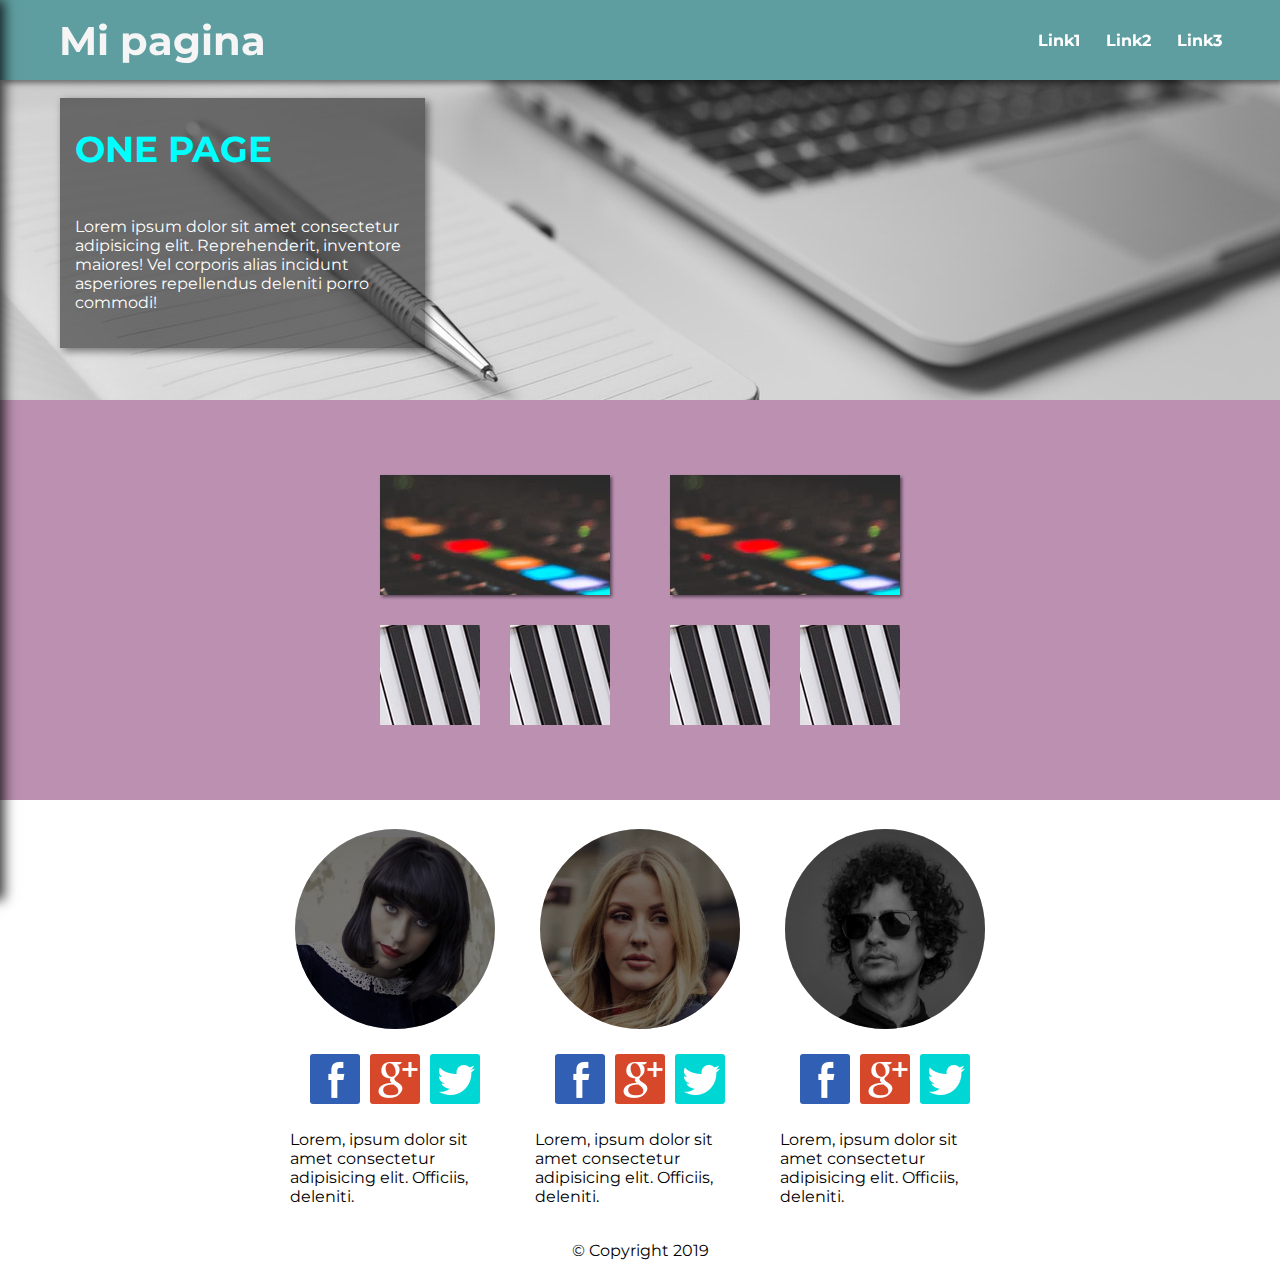
<file: Web Layout HTML, CSS and JS events/index.html>
<!DOCTYPE html>
<html lang="en">
<head>
    
    <meta charset="UTF-8">
    <meta name="viewport" content="width=device-width, initial-scale=1.0">
    <meta http-equiv="X-UA-Compatible" content="ie=edge">
    <link rel="stylesheet" href="styles.css">
    <link href="https://fonts.googleapis.com/css?family=Montserrat&display=swap" rel="stylesheet">
    <link href="https://fonts.googleapis.com/icon?family=Material+Icons"rel="stylesheet">
    <title>Clase de Maquetacion</title>
    </head>
<body>
  <!--   <h1 id="primer-titulo">Hola Mundo</h1>-->
  <!--  <h1>Lorem ipsum</h1>-->
   <!--ul>li{item $}*5 emmet comando--> 
   <!-- seleccionar los elementos que quiera alt + click-->

   
   <button class="material-icons">menu</button>
        <nav class="drawer">
            <a href="#">link</a>
            <a href="#">link</a>
            <a href="#">link</a>
        </nav>
  <header>
        <h1>Mi pagina</h1>

        <nav>
            <a href=""class="link">Link1</a>
            <a href=""class="link">Link2</a>
            <a href=""class="link">Link3</a>
        </nav>
  </header>
  <main>

      <section id="seccion-1">
          <div id="blur-box">
              <h2>ONE PAGE</h2>
              <p>Lorem ipsum dolor sit amet consectetur 
                    adipisicing elit. Reprehenderit, inventore 
                    maiores! Vel corporis alias incidunt asperiores 
                    repellendus deleniti porro commodi!
               </p>
          </div>
        
      </section>

     <div class="contenedor">
         <section class="section-2"><!-- caja padre -->
            <div id="central">
                
                <div id="izq"><!-- hijo a-->
                    <div class="arriba"></div>
                    <div class="abajo">
                        <div class="izq"></div>
                        <div class="der"></div>
                    </div>
                </div>

                <div id="der"><!-- hijo a-->
                    <div class="arriba"></div>
                    <div class="abajo">
                        <div class="izq"></div>
                        <div class="der"></div>
                    </div>
                </div>

            </div>
         </section>

         <section id="nosotros">
            <div id="nosotros-central">
                <div class="nosotros-columnas">
                    <div class="imagen">
                        <div class="overlay"></div>
                    </div>
                    <div class="iconos">
                        <div class="iconos-red"></div>
                        <div class="iconos-red"></div>
                        <div class="iconos-red"></div>
                    </div>
                    <div class="text"><p>Lorem, ipsum dolor sit amet consectetur adipisicing elit. Officiis, deleniti.</p></div>
                </div>

                <div class="nosotros-columnas">
                        <div class="imagen">
                            <div class="overlay"></div>
                        </div>
                        <div class="iconos">
                            <div class="iconos-red"></div>
                            <div class="iconos-red"></div>
                            <div class="iconos-red"></div>
                        </div>
                        <div class="text"><p>Lorem, ipsum dolor sit amet consectetur adipisicing elit. Officiis, deleniti.</p></div>
                    </div>
                    
                    <div class="nosotros-columnas">
                            <div class="imagen">
                                <div class="overlay"></div>
                            </div>
                            <div class="iconos">
                                <div class="iconos-red"></div>
                                <div class="iconos-red"></div>
                                <div class="iconos-red"></div>
                            </div>
                            <div class="text"><p>Lorem, ipsum dolor sit amet consectetur adipisicing elit. Officiis, deleniti.</p></div>
                        </div>        

            </div>
         </section>
    </div>
    <footer><p>&copy; Copyright 2019</p></footer>
</main>
<script src="sidebar.js"></script>
</body>
</html>
</file>
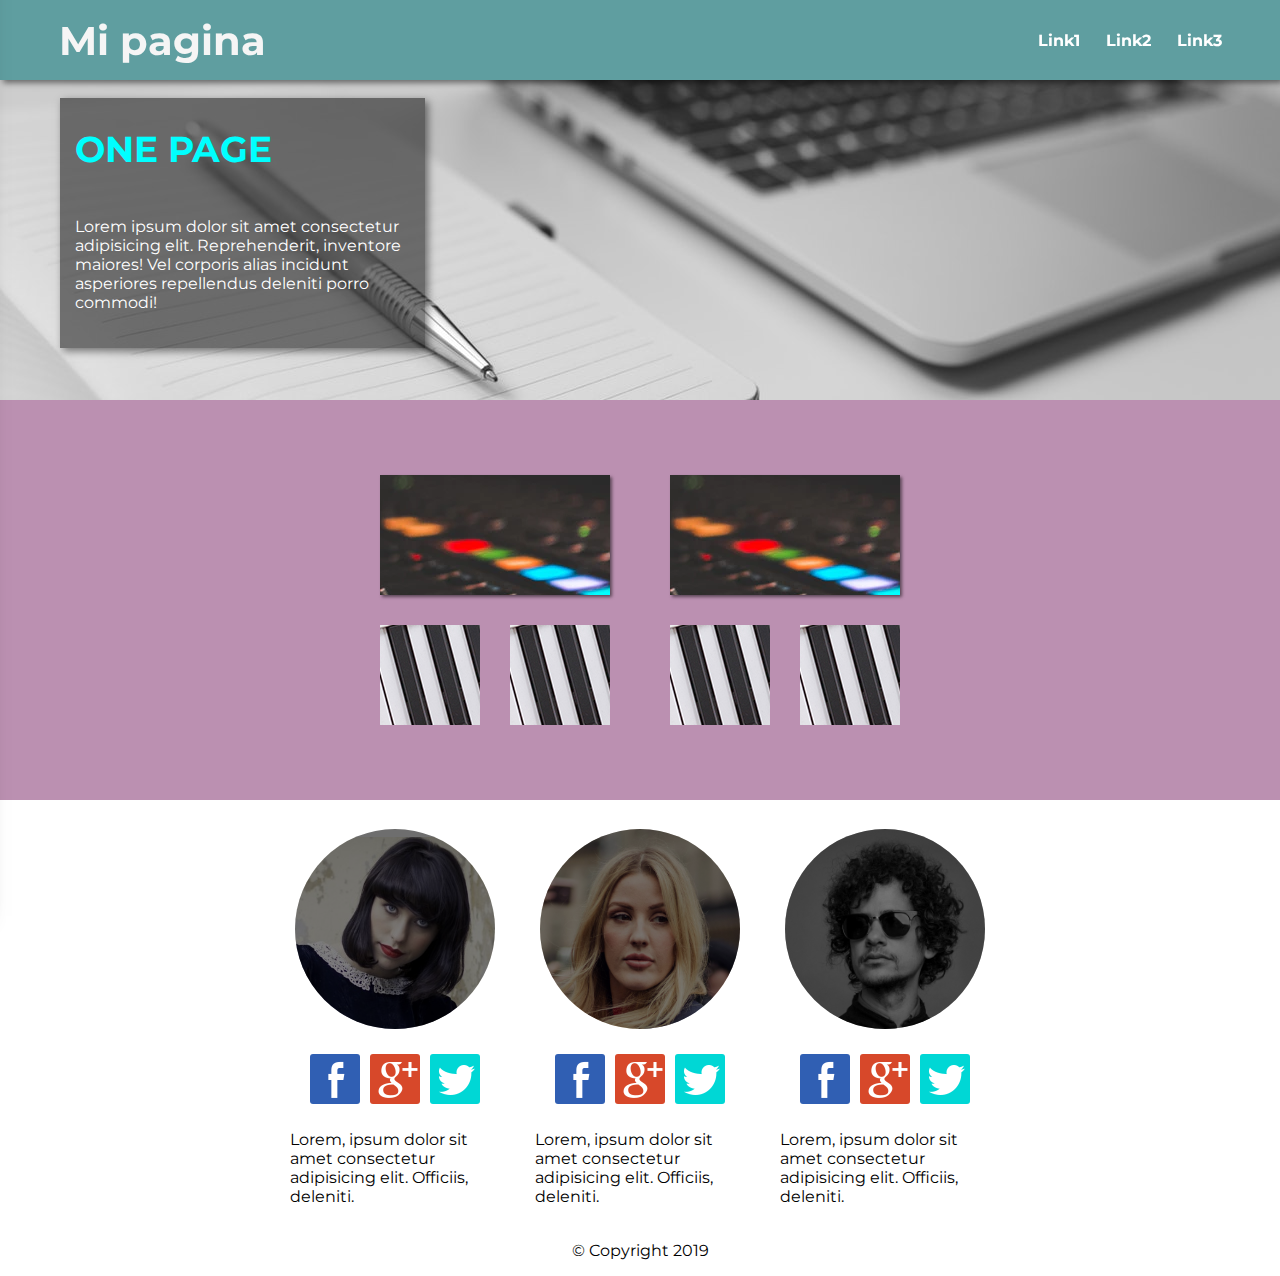
<file: WebLayout1/index.html>
<!DOCTYPE html>
<html lang="en">
<head>
    
    <meta charset="UTF-8">
    <meta name="viewport" content="width=device-width, initial-scale=1.0">
    <meta http-equiv="X-UA-Compatible" content="ie=edge">
    <link rel="stylesheet" href="styles.css">
    <link href="https://fonts.googleapis.com/css?family=Montserrat&display=swap" rel="stylesheet">
    <link href="https://fonts.googleapis.com/icon?family=Material+Icons"rel="stylesheet">
    <title>Clase de Maquetacion</title>
    </head>
<body>
  <!--   <h1 id="primer-titulo">Hola Mundo</h1>-->
  <!--  <h1>Lorem ipsum</h1>-->
   <!--ul>li{item $}*5 emmet comando--> 
   <!-- seleccionar los elementos que quiera alt + click-->

   <label class="material-icons" for="drawer_button">menu</label>
    <input type="checkbox" id="drawer_button">
    <div id="drawer">
        <nav>
            <a href="#">link</a>
            <a href="#">link</a>
            <a href="#">link</a>
        </nav>
    </div>
  <header>
        <h1>Mi pagina</h1>

        <nav>
            <a href=""class="link">Link1</a>
            <a href=""class="link">Link2</a>
            <a href=""class="link">Link3</a>
        </nav>
  </header>
  <main>

      <section id="seccion-1">
          <div id="blur-box">
              <h2>ONE PAGE</h2>
              <p>Lorem ipsum dolor sit amet consectetur 
                    adipisicing elit. Reprehenderit, inventore 
                    maiores! Vel corporis alias incidunt asperiores 
                    repellendus deleniti porro commodi!
               </p>
          </div>
        
      </section>

     <div class="contenedor">
         <section class="section-2"><!-- caja padre -->
            <div id="central">
                
                <div id="izq"><!-- hijo a-->
                    <div class="arriba"></div>
                    <div class="abajo">
                        <div class="izq"></div>
                        <div class="der"></div>
                    </div>
                </div>

                <div id="der"><!-- hijo a-->
                    <div class="arriba"></div>
                    <div class="abajo">
                        <div class="izq"></div>
                        <div class="der"></div>
                    </div>
                </div>

            </div>
         </section>

         <section id="nosotros">
            <div id="nosotros-central">
                <div class="nosotros-columnas">
                    <div class="imagen">
                        <div class="overlay"></div>
                    </div>
                    <div class="iconos">
                        <div class="iconos-red"></div>
                        <div class="iconos-red"></div>
                        <div class="iconos-red"></div>
                    </div>
                    <div class="text"><p>Lorem, ipsum dolor sit amet consectetur adipisicing elit. Officiis, deleniti.</p></div>
                </div>

                <div class="nosotros-columnas">
                        <div class="imagen">
                            <div class="overlay"></div>
                        </div>
                        <div class="iconos">
                            <div class="iconos-red"></div>
                            <div class="iconos-red"></div>
                            <div class="iconos-red"></div>
                        </div>
                        <div class="text"><p>Lorem, ipsum dolor sit amet consectetur adipisicing elit. Officiis, deleniti.</p></div>
                    </div>
                    
                    <div class="nosotros-columnas">
                            <div class="imagen">
                                <div class="overlay"></div>
                            </div>
                            <div class="iconos">
                                <div class="iconos-red"></div>
                                <div class="iconos-red"></div>
                                <div class="iconos-red"></div>
                            </div>
                            <div class="text"><p>Lorem, ipsum dolor sit amet consectetur adipisicing elit. Officiis, deleniti.</p></div>
                        </div>        

            </div>
         </section>
    </div>
    <footer><p>&copy; Copyright 2019</p></footer>
</main>
</body>
</html>
</file>
<file: Web Layout HTML, CSS and JS events/styles.css>
/* coded by Virginia Hamra 2019*/
* {
    font-family: 'Montserrat', sans-serif;
}
.material-icons { 
    font-size: 36px !important;
    cursor: pointer;
}
body {
    margin: 0;
}
h1 {
    padding-left: 49px;
    font-size: 40px;
    color: whitesmoke;
}
header {
    display: flex;
    justify-content: space-between;
    align-items: center;
    padding: 0 10px;
    height: 80px;
    background-color: cadetblue;
    box-shadow: 3px 3px 6px rgba(0, 0, 0, 0.5);
    position: fixed;
    z-index: 1;
    width: 100%;
    box-sizing: border-box;
}

a {
    text-decoration: none;
    margin-left: 10px;
    position: relative;
}
nav{
    padding-right: 42px;
}


section {
    display: flex;
    justify-content: center;
    align-items: center;
    height: 400px;
}
.section-2 {
    background-color: rgba(119, 33, 100, 0.5);
}

#central {
    display: flex;
}

.izq , .der {
    height: 100px;
    width: 100px;
    background-image:url(p2.jpg);
    background-position: -550px ;
}

.abajo {
    display: flex;
}

.izq {
    margin-right: 15px;
}
.der {
    margin-left: 15px;
}
.arriba {
    width: 230px;
    height: 120px;
    background-image:url(p3.png);
    background-position: -300px;
    margin-bottom: 15px;
    box-shadow: 2px 2px 3px rgba(0, 0, 0, 0.5);
    transition: box-shadow 0.3s;
}
.arriba:hover{
    box-shadow: 15px 16px 19px 10px rgba(0, 0, 0, 0.42);
}
.abajo {
    display: flex;
    margin-top: 30px;
}
#der {
    margin-left: 30px;
    
}
#izq {
    margin-right: 30px;
   
}

#nosotros-central {
    display: flex;
    width: 700px;
    justify-content: space-between;
}
.iconos{
    display: flex;
    justify-content: space-around;
    margin: 10px 0;
}
.iconos-red {
    width: 50px;
    height: 50px;
    background-color: rgb(173, 60, 60);
    border-radius: 3px;
    margin: 0 5px;
    
}
.overlay {
    background-color: rgba(0, 0, 0, 0.5);
    position: absolute; 
    transition: background-color 0.3s;
}
.overlay, .imagen {
    width: 200px;
    height: 200px;
}
.imagen {
    overflow: hidden;
    position: relative;
    background-color: gainsboro;
    border-radius: 50%;
    margin-bottom: 15px;
    background-size: cover; 
}
.imagen:hover .overlay{
    background-color: transparent;
}

#nosotros {
    margin-top: 25px;
}
.nosotros-columnas {
    display: flex;
    flex-direction: column;
    align-items: center;
    width: 210px;
}
.nosotros-columnas:nth-child(1) .imagen {
    background-image: url(teri.jpg); 
    background-repeat: no-repeat;
    background-position: -138px 8px;
    
}
.nosotros-columnas:nth-child(2) .imagen {
    background-image: url(ellie.jpg); 
    background-position: center center;
}

.nosotros-columnas:nth-child(3) .imagen {
    background-image: url(omar.jpg); 
    background-position: 10% 7.89cm;
}


.iconos-red:nth-child(1) {
    background-image: url(sprite.png);
    background-position: -16px 152px;
}
.iconos-red:nth-child(2) {
    background-image: url(sprite.png);
    background-position: -266px 152px;
}
.iconos-red:nth-child(3) {
    background-image: url(sprite.png);
    background-position: -687px 152px;
}


#seccion-1{
    display: flex;
    background-image: url(bg.jpg);
    background-size: cover;
    justify-content: flex-start;
    
}
#blur-box{
    display: flex;
    flex-direction: column;
    width: 350px;
    height: 250px;
    background-color: rgba(0, 0, 0, 0.5);
    padding-left: 15px;
    margin-left: 60px;
    margin-top: 45px;
    color: white;
    font-family: 'Lucida Sans', 'Lucida Sans Regular', 'Lucida Grande', 'Lucida Sans Unicode', Geneva, Verdana, sans-serif;
    text-shadow: black;
    box-shadow: 3px 3px 8px rgba(0, 0, 0, 0.5);

}
h2 {
    color: aqua;
    font-size: 36px; 
}

.link{
    text-decoration: none;
    margin-left: 10px;
    color: white;
    font-weight: bold;
}

.link:before{
    content: "["; 
    /*posicion*/
    position: relative; 
    /*mov*/
    left: 10px;
    opacity: 0;
    transition-property: all;
    transition-duration: 0.3s;
}
.link:hover:before{
    left: -5px;
    opacity: 1;
}

.link:after{
    content: "]";
    position: relative;
    right: -5px;
    opacity: 0;
    transition-property: all;
    transition-duration: 0.3s;
}

.link:hover:after{
    right: -5px;
    opacity: 1;
}


.drawer {
    width: 350px;
    position: fixed;
    z-index: 2;
    background-color: black;
    height: 100%;
    top: 0;
    display: flex;
    flex-direction: column;
    justify-content: center;
    align-items: center;
    left: -400px;
    transition: left 0.3s ease;
    box-shadow: 12px 0 12px rgba(0, 0,0, 0.8);
}


.drawer a {
    color: white;
}


button {
    position: fixed;
    z-index: 3;
    top: 27px;
    left: 12px;
    background-color: transparent;
    border: none;
    cursor: pointer;
    outline: none;
}
.abierto {
    left: 0;
}
.contraste {
    color: white;
}

@media screen and (max-width:600px) {
    nav {
        display: none;
    }

    #nosotros-central{
        flex-direction: column;
        align-items: center;
    }
    #blur-box {
        padding-top: 40px;
        margin-top: 90px;
    }
    section {
        height: auto;
    }
    .section-2 {
        margin-top: 28px;
        height: 400px;
    }

    section:nth-child(2), section:nth-child(3){
        padding: 80px 0;
    }
}

@media screen and (min-width:600px) {

    button.material-icons {
        display: none;
    }
}
footer p {
    text-align: center;
}
</file>
<file: WebLayout1/styles.css>
/*Selector Universal*/
* {
    font-family: 'Montserrat', sans-serif;
}
body {
    margin: 0;
}
h1 {
    padding-left: 49px;
    font-size: 40px;
    color: whitesmoke;
}
header {
    display: flex;
    justify-content: space-between;
    align-items: center;
    padding: 0 10px;
    height: 80px;
    background-color: cadetblue;
    box-shadow: 3px 3px 6px rgba(0, 0, 0, 0.5);
    /*necesito un position para aplicar la regla z-index (no van pixeles, todo esta en el plano z0)*/
    position: fixed;/*ojo que todas las etiquetas a las que les pongo position absolute o fixed pierden su dimension, entonces hay que ponerles width 100% de nuevo*/
    z-index: 1;
    width: 100%;
    box-sizing: border-box;
}

a {
    text-decoration: none;
    margin-left: 10px;
    position: relative;
}
nav{
    padding-right: 42px;
}


section {
    display: flex;
    justify-content: center;
    align-items: center;
    height: 400px;
}
.section-2 {
    background-color: rgba(119, 33, 100, 0.5);
}

#central {
    display: flex;
}

/*
Selector Múltiple : 

selector  , selector [,selectores] {}
*/
.izq , .der {
    height: 100px;
    width: 100px;
    background-image:url(p2.jpg);
    background-position: -550px ;
}

.abajo {
    display: flex;
}

/* 
.der {
    height: 100px;
    width: 100px;
    background-color: antiquewhite;
} 
*/
.izq {
    margin-right: 15px;
}
.der {
    margin-left: 15px;
}
.arriba {
    width: 230px;
    height: 120px;
    background-image:url(p3.png);
    background-position: -300px;
    margin-bottom: 15px;
    box-shadow: 2px 2px 3px rgba(0, 0, 0, 0.5);
    transition: box-shadow 0.3s;
}
.arriba:hover{
    box-shadow: 15px 16px 19px 10px rgba(0, 0, 0, 0.42);
}
.abajo {
    display: flex;
    margin-top: 30px;
}
#der {
    margin-left: 30px;
    
}
#izq {
    margin-right: 30px;
   
}


#nosotros-central {
    display: flex;
   /* justify-content: space-between;*/
    width: 700px;
    justify-content: space-between;
}
.iconos{
    display: flex;
    justify-content: space-around;
    margin: 10px 0;
}
.iconos-red {
    width: 50px;
    height: 50px;
    background-color: rgb(173, 60, 60);
    border-radius: 3px;
    margin: 0 5px;
    
}
.overlay {
    background-color: rgba(0, 0, 0, 0.5);
    position: absolute; /*contenedor es relativo y el contenido(o hijo) absoluto*/
    transition: background-color 0.3s;
}
.overlay, .imagen {
    width: 200px;
    height: 200px;
}
.imagen {
    overflow: hidden;
    position: relative;
   /* width: 200px;
    height: 200px; */
    background-color: gainsboro;
    border-radius: 50%;
    margin-bottom: 15px;
    background-size: cover; /*cover - contain: te contengo toda la imagen en el contenedor pero queda un remanente entonces lo relleno con mas img */
}
/*pseudo-clase: estados, x ej cuando alguien pone cursor encima SELECTOR:HOVER {} */
.imagen:hover .overlay{
    background-color: transparent;
}

/*pseudo-elementos: SELECTORES DE ANTES Y DESPUES:
*selector:before
*selector:after
*obligatoriamente tienen que tener regla que se llama  CONTENT -- X EJ Content: "Antes";
h2:before {
    content: " "; este elemento no tiene display. OBLIGATORIAMENTE TIENE QUE TENER UN DISPLAY
    display: block;
    width: 50px;
    background-color: red;
}

*/


/*SELECTOR DE POSICION agarrar cual de las etiquetas que es imagen y de esas 3 la primera x ej (de todos los elementos .imagen los hijos...)
pseudo-selectores: es un selector adicional que se agrega a un selector normal con prefijo :  
y nos permite ponerle reglas a elementos internos de una etiqueta(pseudo-elementos) o estados de la misma(pseudo-clases)
selector: nth-child (N) N es un nro y arranca por 1*/

/*SELECTOR DE JERARQUIA: padre hijo {}: para todos los elementos hijos que esten en alguna posicion adentro de un elemento padre. body div{}

padre > hijo {} : para todos los elementos hijos directos de un elemento padre----> Body > div {}

Para todos los elementos con clase . nosotros_columna, solo el primero de todos los hermanos cuyo elemento hijo tenga la clase .imagen
*/
#nosotros {
    margin-top: 25px;
}
.nosotros-columnas {
    display: flex;
    flex-direction: column;
    align-items: center;
    width: 210px;
}
.nosotros-columnas:nth-child(1) .imagen {
    background-image: url(teri.jpg); /*no solo permite img de fondo sino que tamb gradientes)*/
    background-repeat: no-repeat;
    background-position: -138px 8px;
    
}
.nosotros-columnas:nth-child(2) .imagen {
    background-image: url(ellie.jpg); /*no solo permite img de fondo sino que tamb gradientes)*/
    background-position: center center;
}

.nosotros-columnas:nth-child(3) .imagen {
    background-image: url(omar.jpg); /*no solo permite img de fondo sino que tamb gradientes)*/
    background-position: 10% 7.89cm;
}

/*background-position: Nos sirve para determinar la posición de arranque de una imagen. Puede ser coordenadas en X y en Y*/
.iconos-red:nth-child(1) {
    background-image: url(sprite.png);
    background-position: -16px 152px;
}
.iconos-red:nth-child(2) {
    background-image: url(sprite.png);
    background-position: -266px 152px;
}
.iconos-red:nth-child(3) {
    background-image: url(sprite.png);
    background-position: -687px 152px;
}

/* Colores: 
predeterminados: blue- red- cian etc.
hexadecimales: #XYXYXY #XXX
-rgb / rgba:  rgba tiene la dif que el a es el alfa 0 es totalmente transparente , 0.5 se va fusionando con el blanco de atras.
-hsdl*/

#seccion-1{
    display: flex;
    background-image: url(bg.jpg);
    background-size: cover;
    justify-content: flex-start;
    
}
#blur-box{
    display: flex;
    flex-direction: column;
    width: 350px;
    height: 250px;
    background-color: rgba(0, 0, 0, 0.5);
    padding-left: 15px;
    margin-left: 60px;
    margin-top: 45px;
    color: white;
    font-family: 'Lucida Sans', 'Lucida Sans Regular', 'Lucida Grande', 'Lucida Sans Unicode', Geneva, Verdana, sans-serif;
    text-shadow: black;
    box-shadow: 3px 3px 8px rgba(0, 0, 0, 0.5);

}
h2 {
    color: aqua;
    font-size: 36px; /* p : 16 px default, h2: 24px default, h1: 32 px de ahí  en adelante para agrandar*/
}

/*POSICION Y MOVIMIENTO: 
*Position: valores posibles: STATIC(default) - RELATIVE - ABSOLUTE - FIXED - STICKY
*Reglas de movimiento: 
*left: coords desde la izquierda hacia la derecha.
*right: coordenadas desde la derecha hacia la izq.
*top: coords desde arriba hacia abajo
*bottom: coords desde abajo hacia arriba.
*z-index: Indice de capa en el eje Z.
*NINGUNA DE LAS REGLAS DE MOV APLICAN SI LA POSICION ESTA STATIC. HAY QUE CAMBIAR SI O SI POSITION.

posición absoluta es relativa a algún padre que encuentre cuya posicion es relativa. (van buscando al padre y si ese padre tiene relative position calcula desde ese mismo, sino sigue buscando padre, va al section?no es relativ, main?no es relat entonces termina en el body)
los position relative son absolutos(dependen si o si).
*/

/*pseudo-elemento: nth-child()*/


/*
EJERCICIO:
1-PONER BEFORE Y AFTER A TODOS LOS LINKS
2-SU CONTENIDO ES []
3-COLOR INICIAL TRANSPARENTE*
4-COLOR FINAL: CURSOR ENCIMA BLANCO*

*/
.link{
    text-decoration: none;
    margin-left: 10px;
    color: white;
    font-weight: bold;
}

.link:before{
    content: "["; 
    /*posicion*/
    position: relative; /*no puedo mover si no tengo una posicion predefinida*/
    /*mov*/
    left: 10px;
    opacity: 0;
    transition-property: all;
    transition-duration: 0.3s;
}
.link:hover:before{
    left: -5px;
    opacity: 1;
}

.link:after{
    content: "]";
    position: relative;
    right: -5px;
    opacity: 0;
    transition-property: all;
    transition-duration: 0.3s;
}

.link:hover:after{
    right: -5px;
    opacity: 1;
}

/* TRANSICION:
    transition: <property> <duration> [delay][timing-function]

    transition-property: el nombre de la propiedad a la cual le queremos dar la transicion o a la palabra "all"
    , si son muchas propiedades van separadas con coma.

    transition-duration: cuanto va a durar la transición se describe en segundos (s) o milisegundos(ms)

    transition-delay: cuanto va a tardar la transicion en iniciar y de ahi cuenta la duracion en seg o milisegundos.

    transition-timing-function: describe la curva de velocidad que hay entre un punto A y un punto b relativo a la duración. Puede ser ease-in
    ease-out, ease o cubic-bezier(x1,x2,y1,y2)
    https://cubic-bezier.com/#.17,.67,.83,.67
    https://daneden.github.io/animate.css/
    
    le va dando dinamismo a las velocidades, podes predeterminar que arranque rapido, luego vaya lento etc.

    MATERIAL DESIGN

    BOX SHADOW: 
    <dx>
    <dY> 
    [blur] 
    [spread] 
    [color] 
    [inset] sombras para adentro, para hacer concavidades.

    La geometria de una caja esta determinada por todos sus espacios, si quiero darle un tamaño a una caja 
    que se rija solo por su alto y ancho uso box-sizing: content-box / border-box
*/

/*REVISAR*/
#drawer {
    width: 350px;
    position: fixed;
    z-index: 2;
    background-color: black;
    height: 100%;
    top: 0;
    display: flex;
    justify-content: center;
    align-items: center;
    left: -400px;
    transition: left 0.3s;
    box-shadow: 16px 0 20px 16px rgba(0, 0, 0, 0.7);
}


/*CLASE QUE VIENE SELECTORES SIBILING
Y hack abrir y cerrar con un click solo con html y css (en realidad se hace con javascript)*/

#drawer nav {
    display: flex;
    flex-direction: column;
}

#drawer a {
    color: white;
}

label {
    position: fixed;
    z-index: 3;
    color: white;
    top: 28px;
    left: 12px;
}

input {
    display: none;
}

input:checked~#drawer {
    left: 0;
}

/*

RESPONSIVE DESIGN : Es aplicar reglas de media para que el diseño se adapte dependiendo el dispositivo +  mobile first  

@media <dispositivo> [and (condiciones)] {}

dispositivos : all - screen - print - speech
condiciones : 


MEDIA QUERY : aplicale las reglas que están adentro del query si y solo si estoy en un dispositivo que tenga pantalla y como maximo su ancho es de 600px 
@media screen and (max-width:600px) {
*/

@media screen and (max-width:600px) {
    nav {
        display: none;
    }

    #nosotros-central{
        flex-direction: column;
        align-items: center;
    }
    #blur-box {
        padding-top: 40px;
        margin-top: 90px;
    }
    section {
        height: auto;
    }
    .section-2 {
        margin-top: 28px;
        height: 400px;
    }

    section:nth-child(2), section:nth-child(3){
        padding: 80px 0;
    }
}

@media screen and (min-width:600px) {

    label.material-icons {
        display: none;
    }
}
footer p {
    text-align: center;
}
</file>
